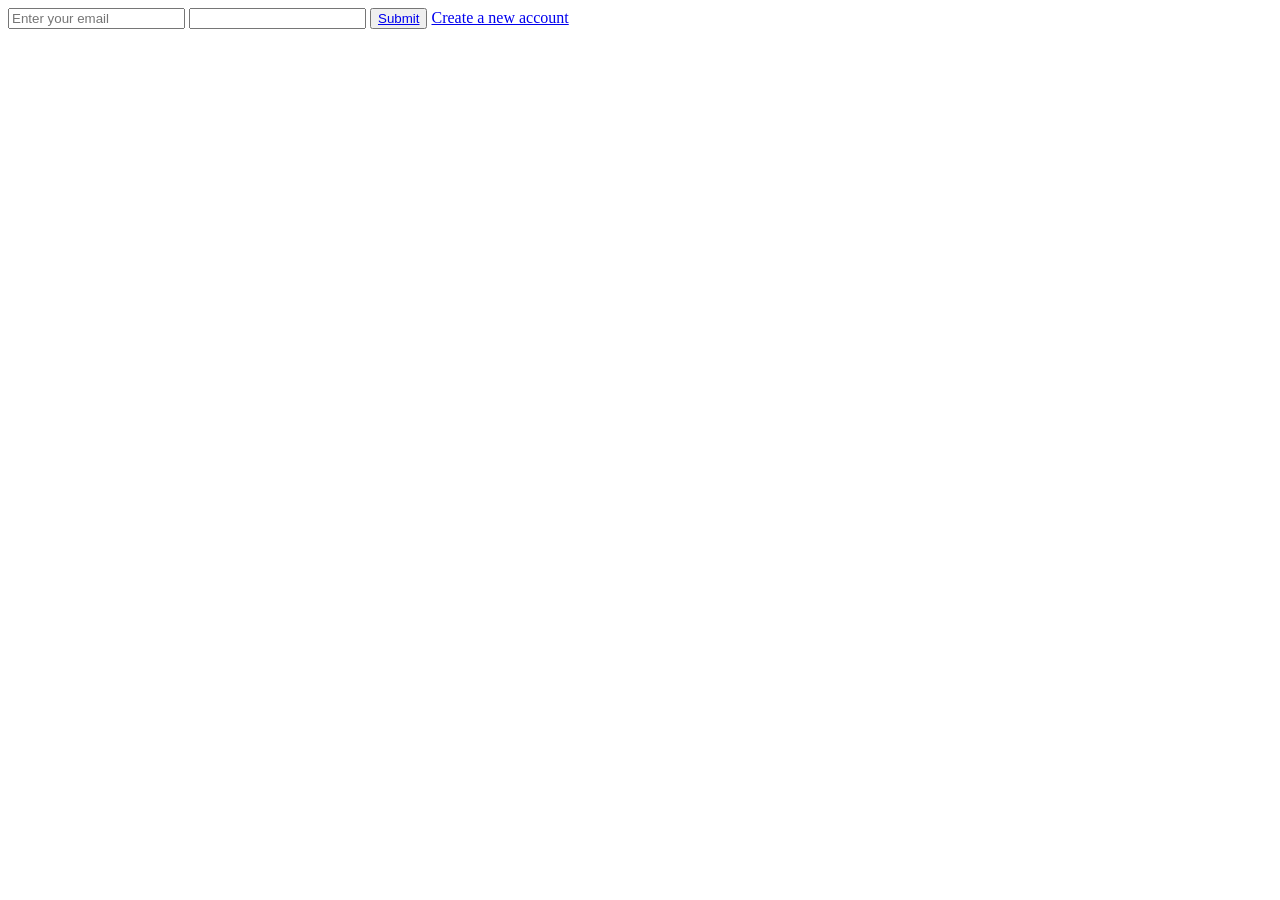
<file: Auth/Login.html>
<!DOCTYPE html>
<html lang="en">
<head>
    <meta charset="UTF-8">
    <meta name="viewport" content="width=device-width, initial-scale=1.0">
    <title>Document</title>
</head>
<body>
        <form action="">

            <input type="email" placeholder="Enter your email">
            <input type="password">
            <button><a href="../pages/Home.html">Submit</a></button>
            <a href="SignUp.html">Create a new account</a>
        </form>
    
</body>
</html>
</file>
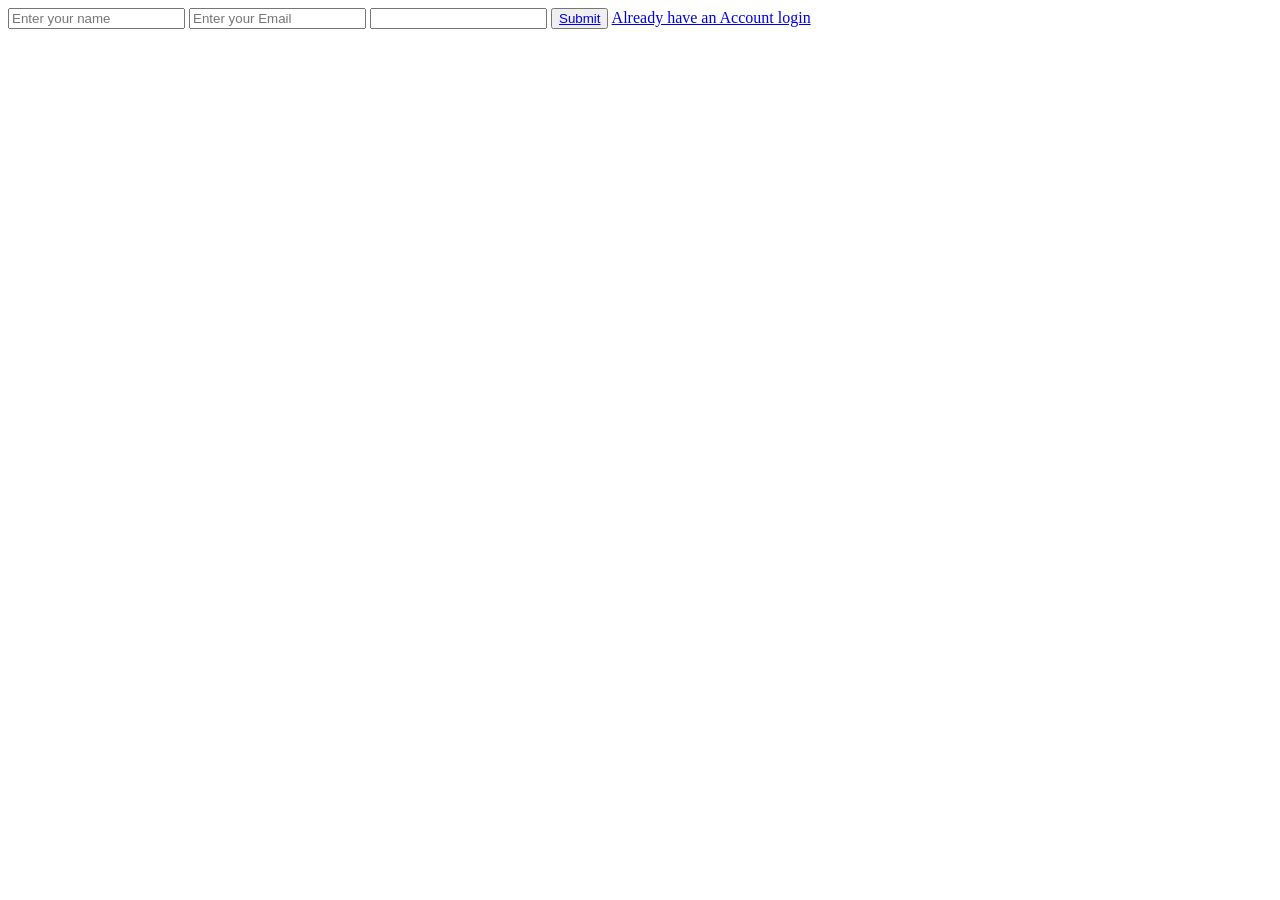
<file: Auth/SignUp.html>
<!DOCTYPE html>
<html lang="en">
<head>
    <meta charset="UTF-8">
    <meta name="viewport" content="width=device-width, initial-scale=1.0">
    <title>Document</title>
</head>
<body>
    
        <form action="">
            <input type="text" placeholder="Enter your name">
            <input type="email" placeholder="Enter your Email"> 
            <input type="password">
            <button><a href="../pages/Home.html">Submit</a></button>
            <a href="Login.html">Already have an Account login</a>
        </form>
</body>
</html>
</file>
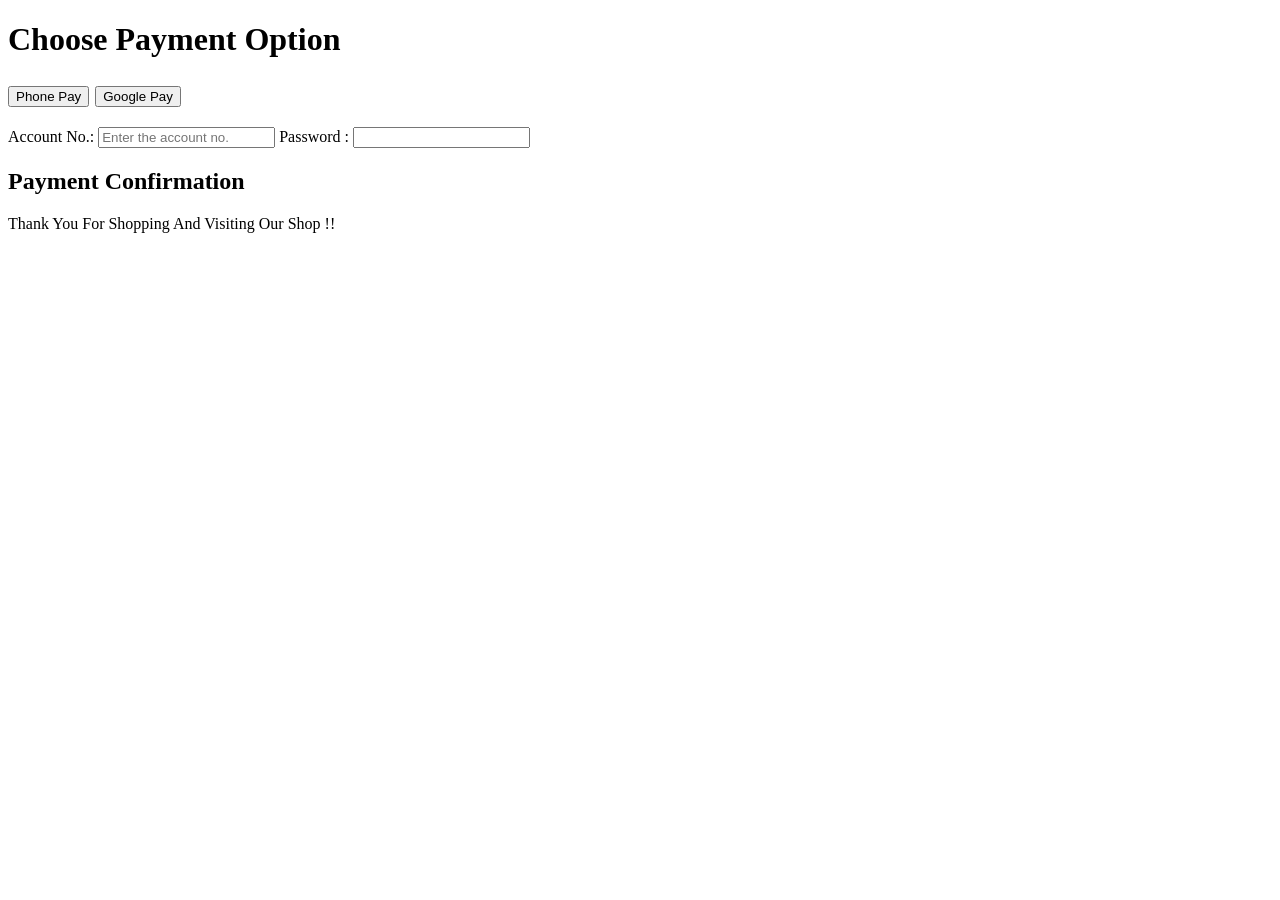
<file: Payment/payment.html>
<!DOCTYPE html>
<html lang="en">

<head>
    <meta charset="UTF-8">
    <meta name="viewport" content="width=device-width, initial-scale=1.0">
    <title>Document</title>
</head>

<body>
    <form action="">
        <h1>Choose Payment Option</h1>
        <h2>
            <button>Phone Pay</button>
            <button>Google Pay</button>
        </h2>
        <label for="">Account No.: </label>
        <input type="number" placeholder="Enter the account no.">

        <label for="">Password : </label>
        <input type="password">
    </form>
    <h2>Payment Confirmation</h2>
    <p>Thank You For Shopping And Visiting Our Shop !!</p>

</body>

</html>
</file>
